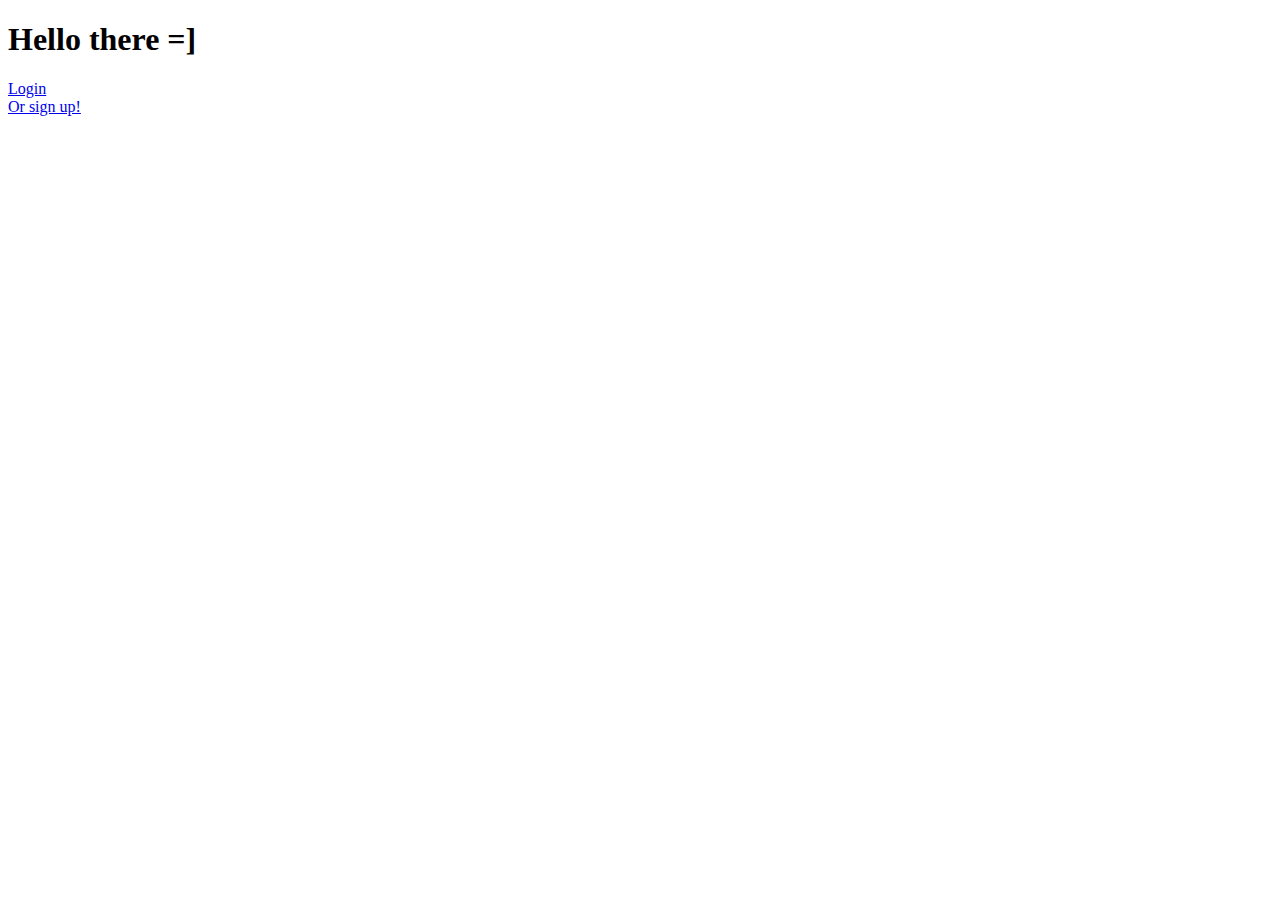
<file: index.html>
<!DOCTYPE html>
<html>
  <head>
    <meta charset="utf-8">
    <title>Book keeper</title>
  </head>
  <body>
    <h1>Hello there =]</h1>
    <a href="login.html">Login </a><br>
    <a href="sign-up.html">Or sign up!</a>

  </body>
</html>
</file>
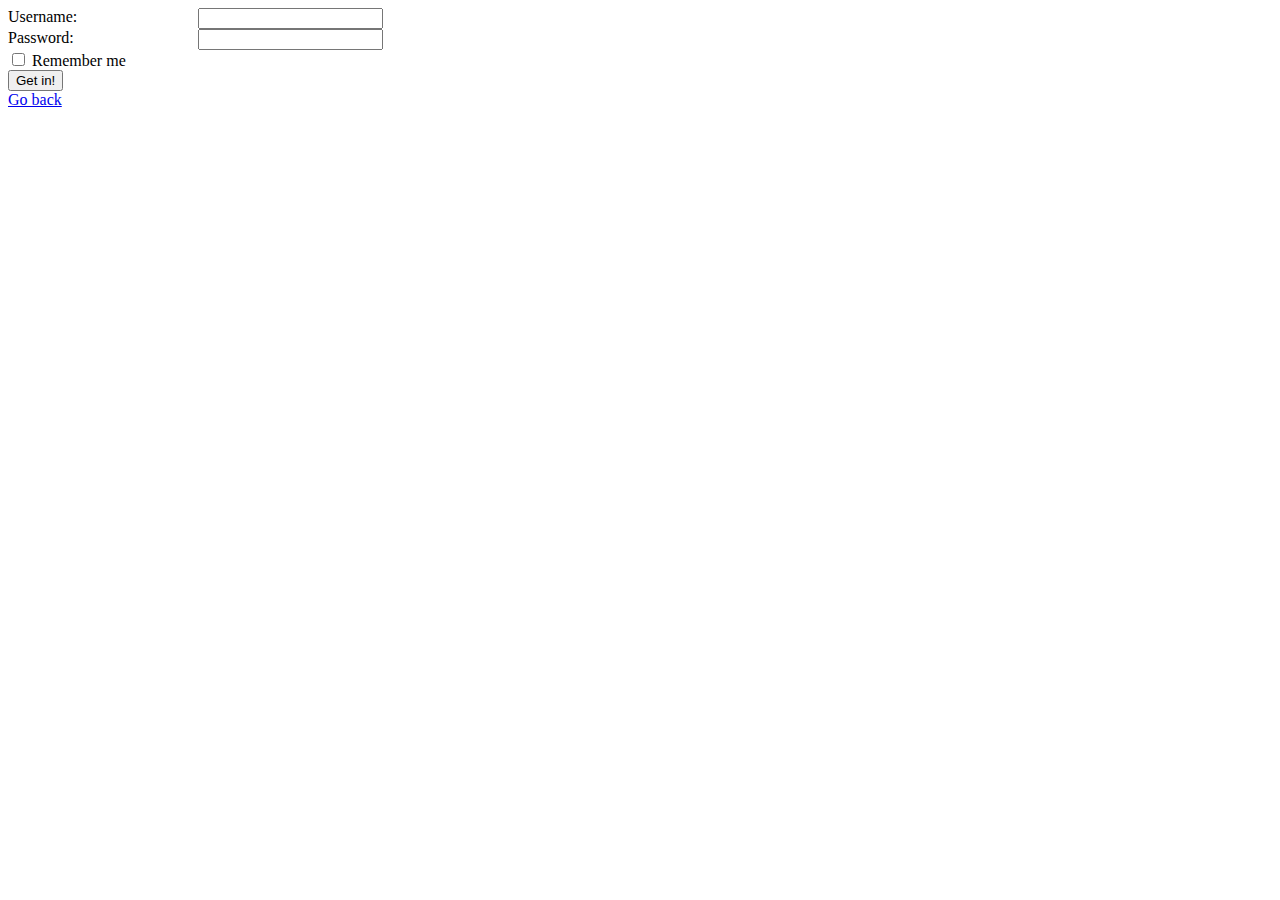
<file: login.html>
<!DOCTYPE html>
<html>
  <head>
    <meta charset="utf-8">
    <link rel="stylesheet" href="style.css">
    <title>Login page</title>
  </head>
  <body>
    <form>
      <div class="div-15"> Username: </div>
      <div class="div-85"> <input type="text" name="user"/>  <br></div>
      <div class="div-15">   Password: </div>
      <div class="div-85">  <input type="password" name="pass" /><br> </div>
      <input type="checkbox" name="check"/>
      Remember me <br>
      <button type="submit" name="button">Get in!</button>

    </form>
    <a href="index.html">Go back</a>

  </body>
</html>
</file>
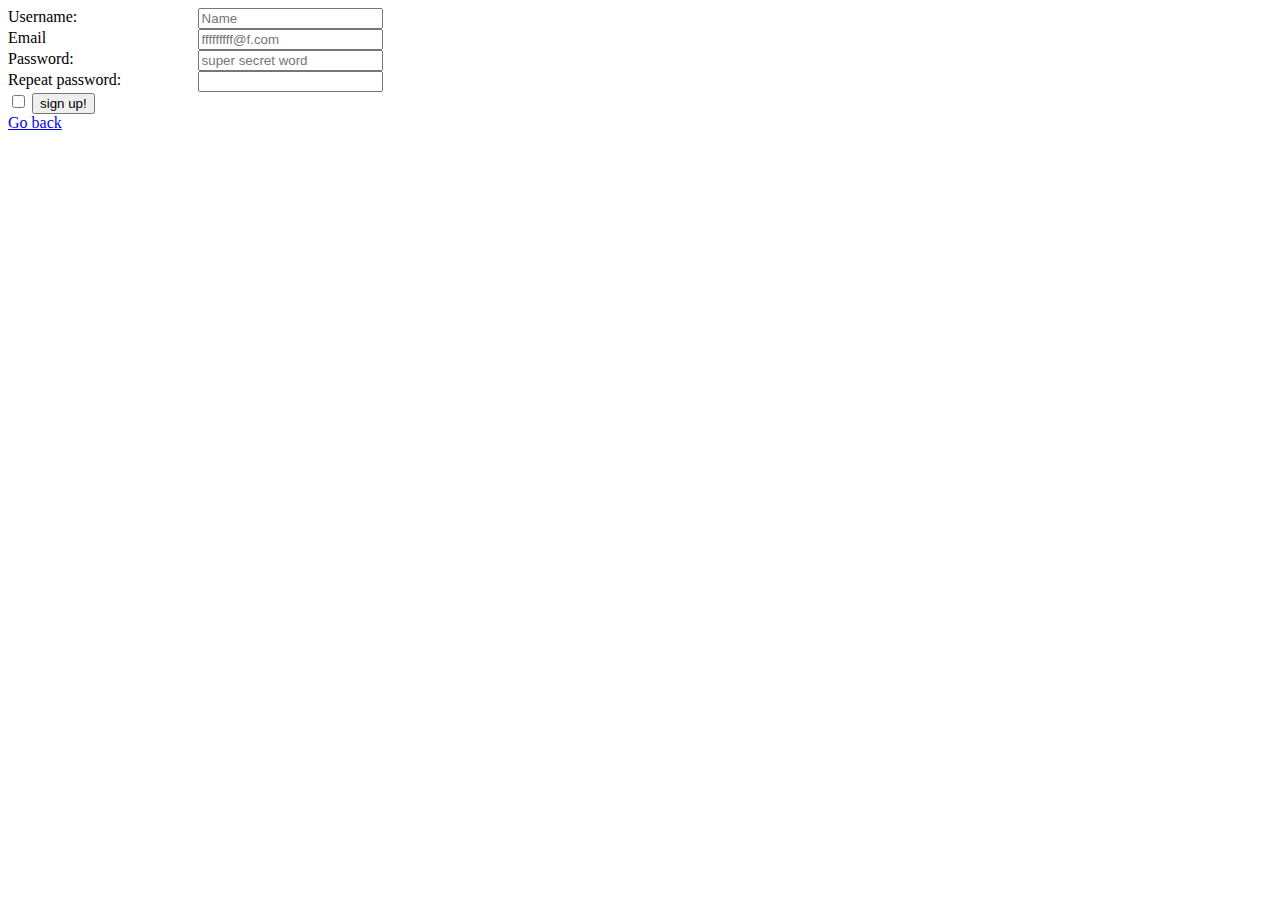
<file: sign-up.html>
<!DOCTYPE html>
<html>
  <head>
    <meta charset="utf-8">
    <title>Sign up and sing!</title>
    <link rel="stylesheet" href="style.css">
  </head>
  <body>
    <form>
      <div class="div-15"> Username: </div>
      <div class="div-85"> <input type="text" name="user" placeholder="Name"/>  </div>
      <div class="div-15"> Email </div>
      <div class="div-85"> <input type="text" name="mail" placeholder="fffffffff@f.com"/>  </div>
      <div class="div-15">   Password: </div>
      <div class="div-85">  <input type="password" name="pass" placeholder="super secret word"/></div>
      <div class="div-15">   Repeat password: </div>
      <div class="div-85">  <input type="password" name="pass" /></div>
      <input type="checkbox" name="check"/>
    <button type="button">sign up!</button>
    </form>
    <a href="index.html">Go back</a>
  </body>
</html>
</file>
<file: style.css>
form div  {
  float: left;
  display: inline;
}
.div-15  {
  width: 15%;
}
.div-85  {
  width:85%;
}
</file>
